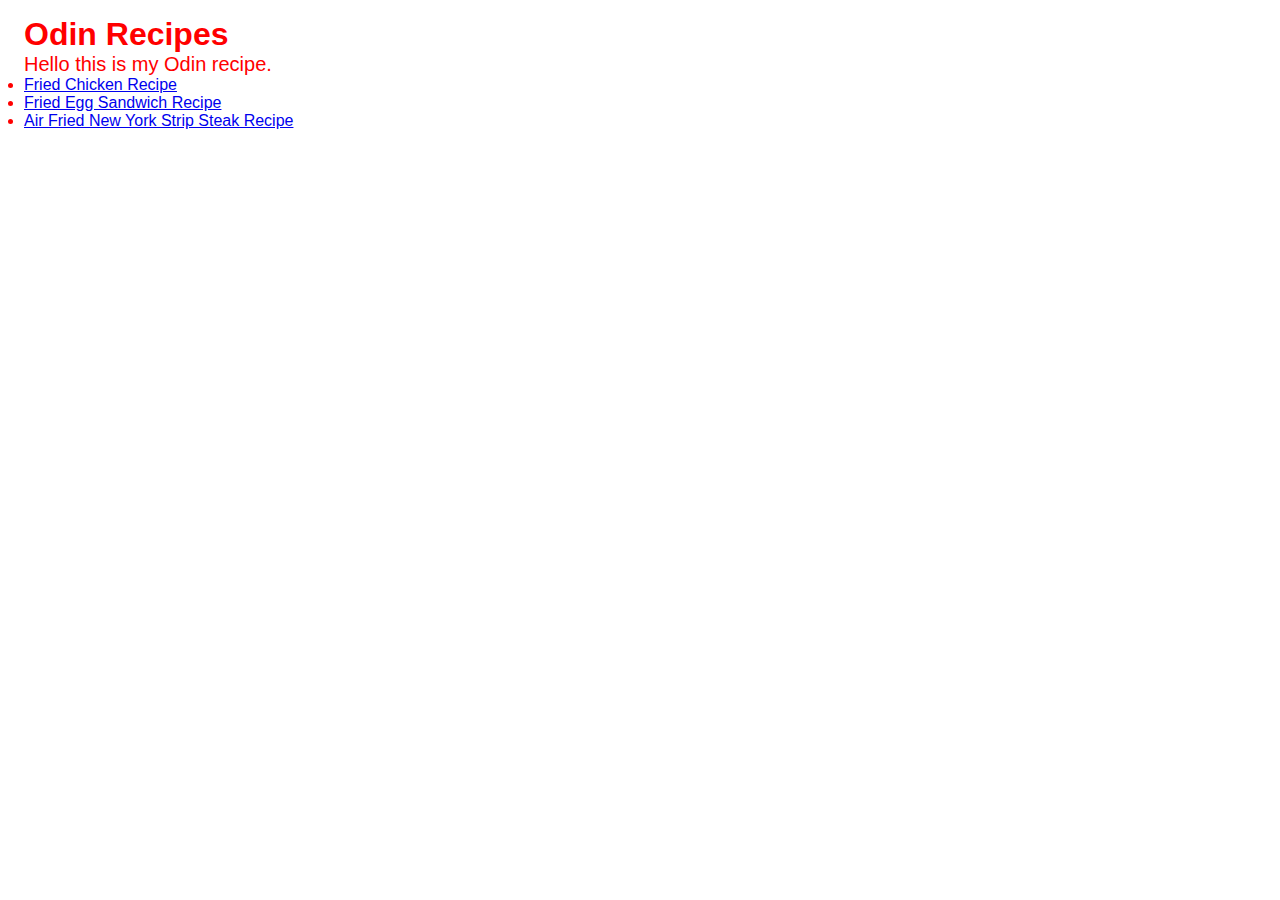
<file: index.html>
<!DOCTYPE html>
<html lang="en">
  <head>
    <meta charset="UTF-8" />
    <meta name="viewport" content="width=device-width, initial-scale=1.0" />
    <link rel="stylesheet" href="styles.css" />
    <title>Welcome!</title>
  </head>
  <body class="index">
    <h1>Odin Recipes</h1>
    <p>Hello this is my Odin recipe.</p>
    <ul>
      <li>
        <a href="recipes/friedchicken.html" target="_blank"
          >Fried Chicken Recipe</a
        >
      </li>
      <li>
        <a href="recipes/friedeggsandwhich.html" target="_blank"
          >Fried Egg Sandwich Recipe</a
        >
      </li>

      <li>
        <a href="recipes/nybeefstripsteak.html" target="_blank"
          >Air Fried New York Strip Steak Recipe</a
        >
      </li>
    </ul>
  </body>
</html>
</file>
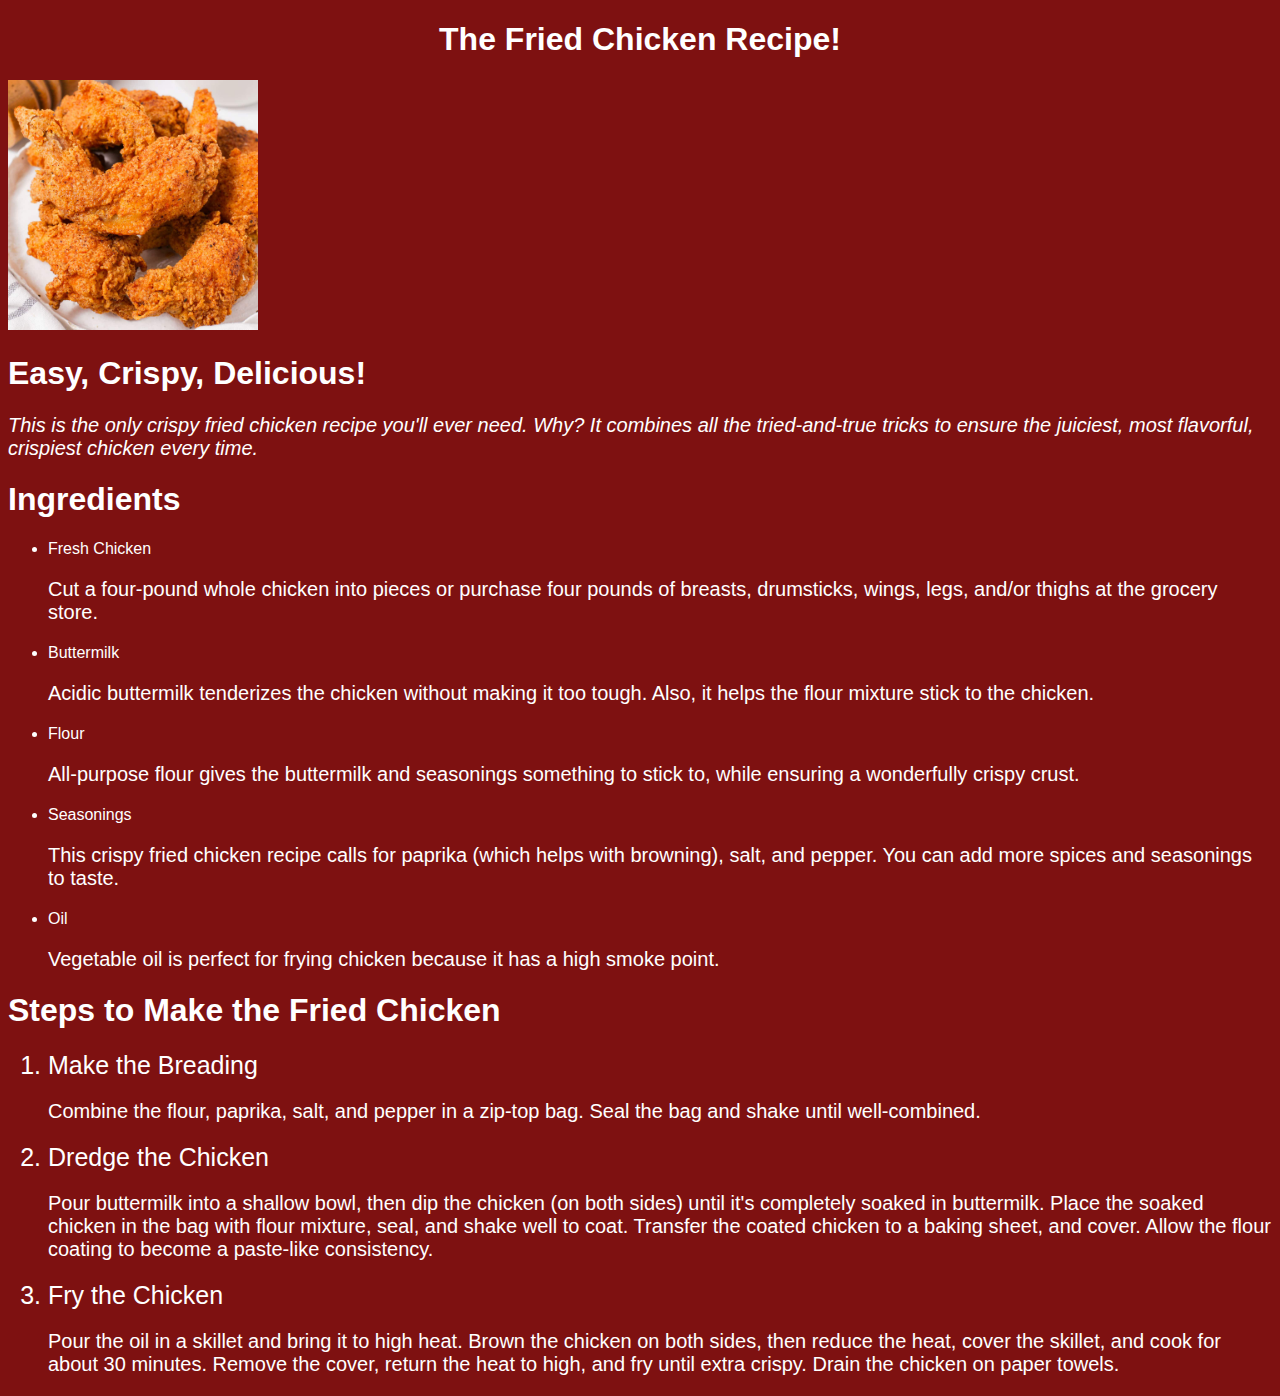
<file: recipes/friedchicken.html>
<!DOCTYPE html>
<html lang="en">
  <head>
    <meta charset="UTF-8" />
    <meta name="viewport" content="width=device-width, initial-scale=1.0" />
    <link rel="stylesheet" href="stylesrecipes.css" />
    <title>Fried Chicken Recipe</title>
  </head>
  <body>
    <h1 class="food-name">The Fried Chicken Recipe!</h1>
    <img src="images/thefriedchicken.jpg" alt="fried chicken image" />
    <h1>Easy, Crispy, Delicious!</h1>
    <p class="food-description">
      This is the only crispy fried chicken recipe you'll ever need. Why? It
      combines all the tried-and-true tricks to ensure the juiciest, most
      flavorful, crispiest chicken every time.
    </p>

    <h1>Ingredients</h1>
    <ul>
      <li>
        Fresh Chicken
        <p>
          Cut a four-pound whole chicken into pieces or purchase four pounds of
          breasts, drumsticks, wings, legs, and/or thighs at the grocery store.
        </p>
      </li>
      <li>
        Buttermilk
        <p>
          Acidic buttermilk tenderizes the chicken without making it too tough.
          Also, it helps the flour mixture stick to the chicken.
        </p>
      </li>
      <li>
        Flour
        <p>
          All-purpose flour gives the buttermilk and seasonings something to
          stick to, while ensuring a wonderfully crispy crust.
        </p>
      </li>
      <li>
        Seasonings
        <p>
          This crispy fried chicken recipe calls for paprika (which helps with
          browning), salt, and pepper. You can add more spices and seasonings to
          taste.
        </p>
      </li>
      <li>
        Oil
        <p>
          Vegetable oil is perfect for frying chicken because it has a high
          smoke point.
        </p>
      </li>
    </ul>

    <h1>Steps to Make the Fried Chicken</h1>
    <p></p>
    <ol>
      <li class="directions" id="steps">
        Make the Breading
        <p>
          Combine the flour, paprika, salt, and pepper in a zip-top bag. Seal
          the bag and shake until well-combined.
        </p>
      </li>
      <li class="directions" id="steps">
        Dredge the Chicken
        <p>
          Pour buttermilk into a shallow bowl, then dip the chicken (on both
          sides) until it's completely soaked in buttermilk. Place the soaked
          chicken in the bag with flour mixture, seal, and shake well to coat.
          Transfer the coated chicken to a baking sheet, and cover. Allow the
          flour coating to become a paste-like consistency.
        </p>
      </li>
      <li class="directions" id="steps">
        Fry the Chicken
        <p>
          Pour the oil in a skillet and bring it to high heat. Brown the chicken
          on both sides, then reduce the heat, cover the skillet, and cook for
          about 30 minutes. Remove the cover, return the heat to high, and fry
          until extra crispy. Drain the chicken on paper towels.
        </p>
      </li>
    </ol>
  </body>
</html>
</file>
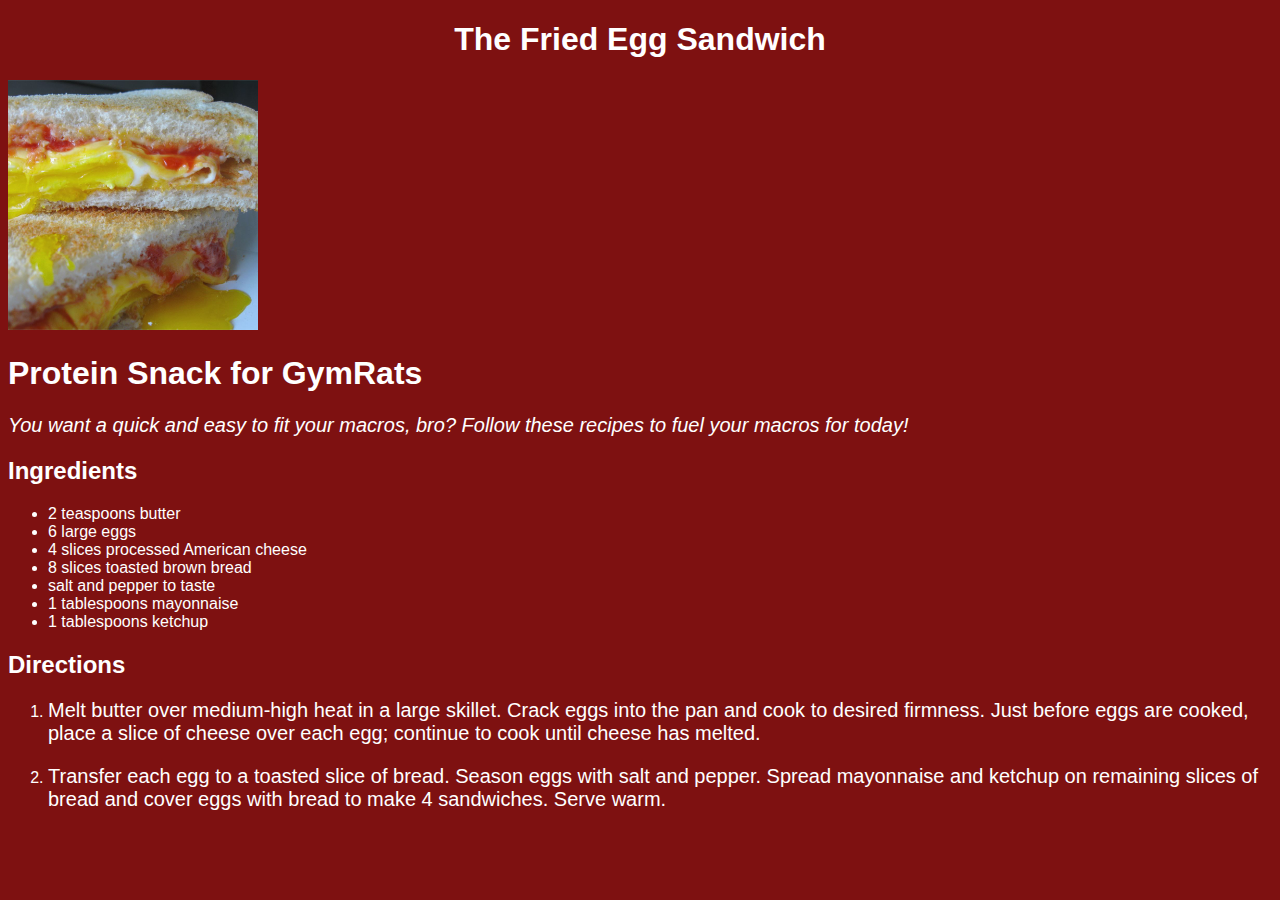
<file: recipes/friedeggsandwhich.html>
<!DOCTYPE html>
<html lang="en">
  <head>
    <meta charset="UTF-8" />
    <meta name="viewport" content="width=device-width, initial-scale=1.0" />
    <link rel="stylesheet" href="stylesrecipes.css" />
    <title>Fried Egg Sandwich</title>
  </head>
  <body>
    <h1 class="food-name">The Fried Egg Sandwich</h1>
    <img src="images/thefriedeggsandwhich.jpg" alt="fried egg sandwich image" />
    <h1>Protein Snack for GymRats</h1>
    <p class="food-description">
      You want a quick and easy to fit your macros, bro? Follow these recipes to
      fuel your macros for today!
    </p>

    <h2>Ingredients</h2>
    <ul>
      <li>2 teaspoons butter</li>
      <li>6 large eggs</li>
      <li>4 slices processed American cheese</li>
      <li>8 slices toasted brown bread</li>
      <li>salt and pepper to taste</li>
      <li>1 tablespoons mayonnaise</li>
      <li>1 tablespoons ketchup</li>
    </ul>

    <h2>Directions</h2>
    <ol>
      <li>
        <p>
          Melt butter over medium-high heat in a large skillet. Crack eggs into
          the pan and cook to desired firmness. Just before eggs are cooked,
          place a slice of cheese over each egg; continue to cook until cheese
          has melted.
        </p>
      </li>
      <li>
        <p>
          Transfer each egg to a toasted slice of bread. Season eggs with salt
          and pepper. Spread mayonnaise and ketchup on remaining slices of bread
          and cover eggs with bread to make 4 sandwiches. Serve warm.
        </p>
      </li>
    </ol>
  </body>
</html>
</file>
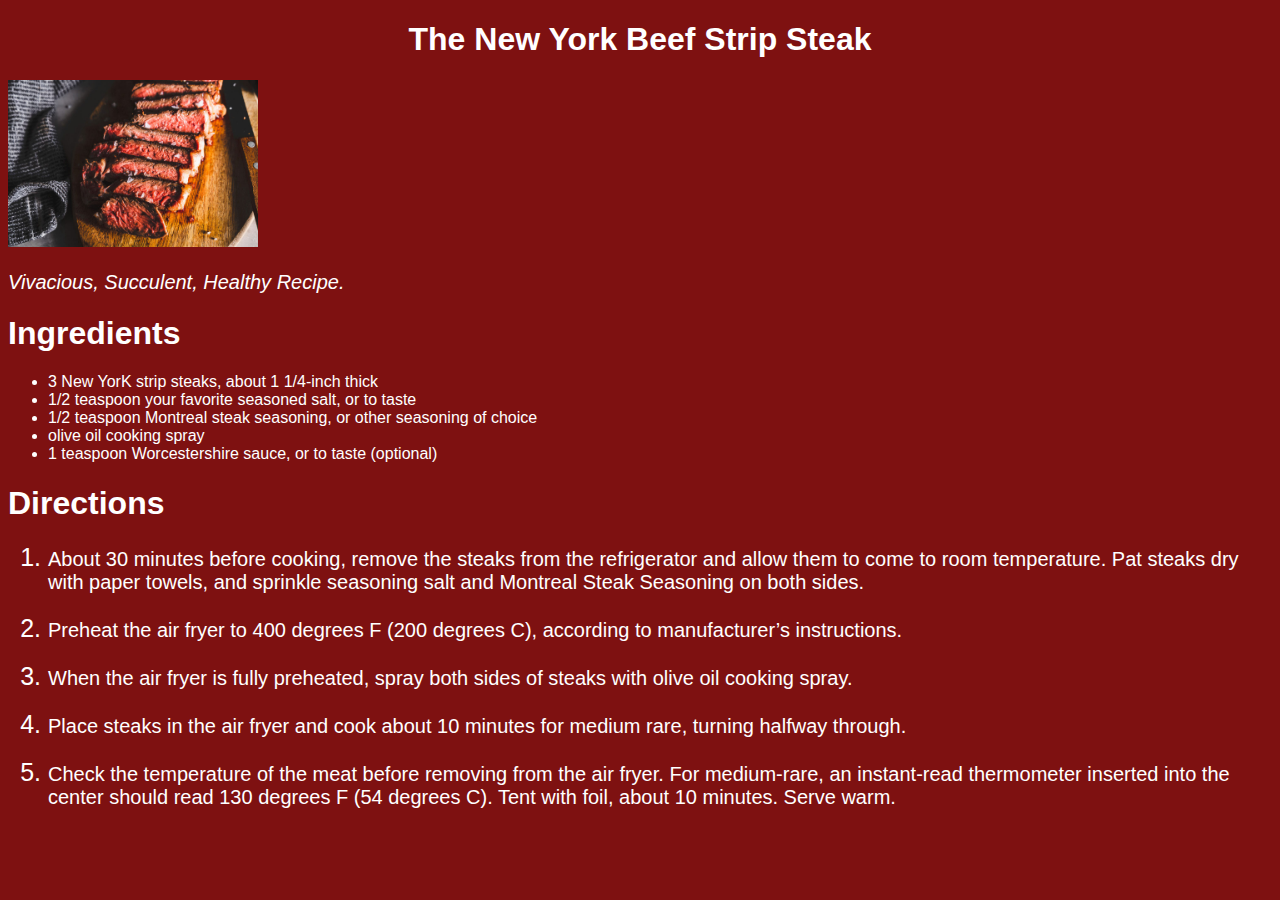
<file: recipes/nybeefstripsteak.html>
<!DOCTYPE html>
<html lang="en">
  <head>
    <meta charset="UTF-8" />
    <meta name="viewport" content="width=device-width, initial-scale=1.0" />
    <link rel="stylesheet" href="stylesrecipes.css" />
    <title>Air Fried New York Strip Steak</title>
  </head>
  <body>
    <h1 class="food-name">The New York Beef Strip Steak</h1>
    <img
      src="images/thenewyorkstripsteak.jpg"
      alt="new york strip steak image"
      width="250px"
      height="100%"
    />
    <p class="food-description">Vivacious, Succulent, Healthy Recipe.</p>

    <h1>Ingredients</h1>
    <ul>
      <li>3 New YorK strip steaks, about 1 1/4-inch thick</li>
      <li>1/2 teaspoon your favorite seasoned salt, or to taste</li>
      <li>
        1/2 teaspoon Montreal steak seasoning, or other seasoning of choice
      </li>
      <li>olive oil cooking spray</li>
      <li>1 teaspoon Worcestershire sauce, or to taste (optional)</li>
    </ul>

    <h1>Directions</h1>
    <ol>
      <li class="directions" id="steps">
        <p>
          About 30 minutes before cooking, remove the steaks from the
          refrigerator and allow them to come to room temperature. Pat steaks
          dry with paper towels, and sprinkle seasoning salt and Montreal Steak
          Seasoning on both sides.
        </p>
      </li>
      <li class="directions" id="steps">
        <p>
          Preheat the air fryer to 400 degrees F (200 degrees C), according to
          manufacturer’s instructions.
        </p>
      </li>
      <li class="directions" id="steps">
        <p>
          When the air fryer is fully preheated, spray both sides of steaks with
          olive oil cooking spray.
        </p>
      </li>
      <li class="directions" id="steps">
        <p>
          Place steaks in the air fryer and cook about 10 minutes for medium
          rare, turning halfway through.
        </p>
      </li>
      <li class="directions" id="steps">
        <p>
          Check the temperature of the meat before removing from the air fryer.
          For medium-rare, an instant-read thermometer inserted into the center
          should read 130 degrees F (54 degrees C). Tent with foil, about 10
          minutes. Serve warm.
        </p>
      </li>
    </ol>
  </body>
</html>
</file>
<file: styles.css>
* {
  padding: 0px;
  margin: 0px;
}
body {
  padding: 8px;
  margin: 8px 16px;
  font-family: Arial, Helvetica, sans-serif;
  color: red;
}
p {
  font-size: 20px;
}
img {
  width: 250px;
  height: auto;
}
</file>
<file: recipes/stylesrecipes.css>
body {
  font-family: Arial, Helvetica, sans-serif;
  color: white;
  background-color: rgb(126, 17, 17);
}
p {
  font-size: 20px;
  padding: 4px auto;
}
img {
  width: 250px;
  height: auto;
}
.food-name {
  font-weight: 800;
  text-align: center;
}
.food-description {
  font-style: italic;
}

.directions#steps {
  font-size: 25px;
}
</file>
